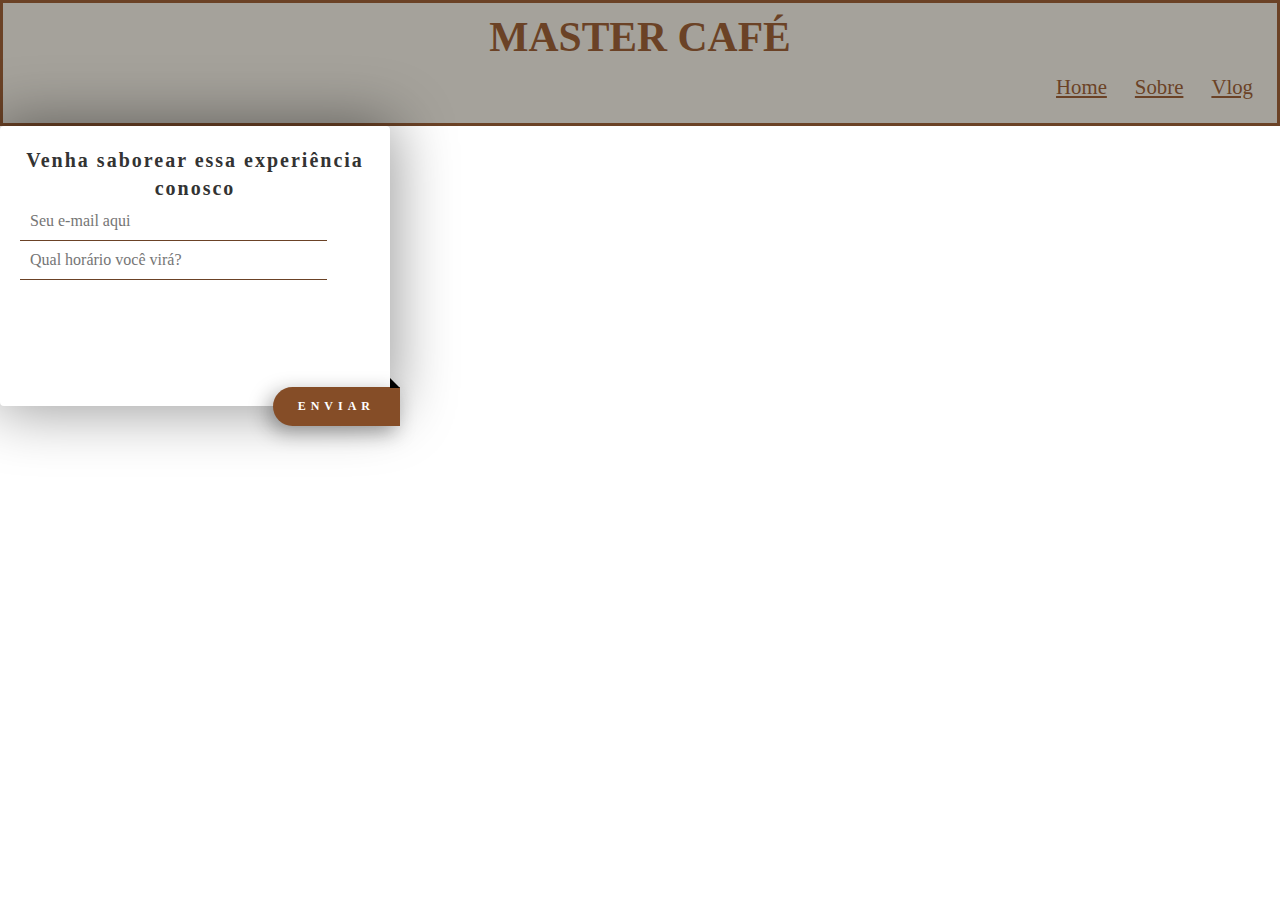
<file: inscricao.html>
<!DOCTYPE html>
<html lang="en">
<head>
    <meta charset="UTF-8">
    <meta http-equiv="X-UA-Compatible" content="IE=edge">
    <meta name="viewport" content="width=device-width, initial-scale=1.0">
    <link rel="stylesheet" href="style.css" type="text/css">
    <title>Inscreva-se</title>
</head>
<body>    
    <header>
        <nav class="navbar">
            <h1 class="titulo">Master Café</h1>
            <a href="">Vlog</a>
            <a href="oficina.html">Sobre</a>
            <a href="">Home</a>
        </nav>
    </header>

    <div class="subscribe">
        <p class="paragrafo">Venha saborear essa experiência conosco</p>
        <input class="input" placeholder="Seu e-mail aqui"  name="email" type="email">
        <input class="input" placeholder="Qual horário você virá?"  name="hora" type="hour">
        <div class="buton">ENVIAR</div>
      </div>
    

    
</body>
</html>
</file>
<file: style.css>
*{
    padding: 0;
    margin: 0;
    font-family: 'Gill Sans', 'Gill Sans MT', Calibri, 'Trebuchet MS', 'sans-serif';
}

.titulo{
    justify-content: center;
    text-transform: uppercase;
}

.navbar {
    justify-items: center;
    overflow: hidden;
    border: solid #6B4226;
    color: #6B4226;
    padding: 10px;
    font-size: 130%; 
}

.navbar a {
    float: right;
    justify-content: center;
    display: block;
    color: #6B4226;
    padding: 14px;
}

.navbar:hover {
    background-color: #A5A29B;
}


.subscribe {
    position: relative;
    height: 240px;
    width: 350px;
    padding: 20px;
    background-color: #FFF;
    border-radius: 4px;
    color: #333;
    box-shadow: 0px 0px 60px 5px rgba(0, 0, 0, 0.4);
}
  
.subscribe:after {
    position: absolute;
    content: "";
    right: -10px;
    bottom: 18px;
    border-left: 0px solid transparent;
    border-right: 10px solid transparent;
    border-bottom: 10px solid black;
}
  
.paragrafo {
    text-align: center;
    font-size: 20px;
    font-weight: bold;
    letter-spacing: 2px;
    line-height: 28px;
}
  
.input {
    border: none;
    border-bottom: 1px solid rgb(107, 66, 38);
    padding: 10px;
    width: 82%;
    font-size: medium;
    background: transparent;
    transition: all .25s ease;
}
  
.input:focus {
    outline: none;
    border-bottom: 1px solid #0d095e;
}
  
.buton {
    position: absolute;
    border-radius: 30px;
    border-bottom-right-radius: 0;
    border-top-right-radius: 0;
    background-color: rgb(133, 77, 39);
    color: #FFF;
    padding: 12px 25px;
    display: inline-block;
    font-size: 12px;
    font-weight: bold;
    letter-spacing: 5px;
    right: -10px;
    bottom: -20px;
    cursor: pointer;
    transition: all .25s ease;
    box-shadow: -5px 6px 20px 0px rgba(26, 26, 26, 0.4);
}
  
.buton:hover {
    background-color: rgb(133, 77, 39,);
    box-shadow: -5px 6px 20px 0px rgba(88, 88, 88, 0.569);
}
</file>
